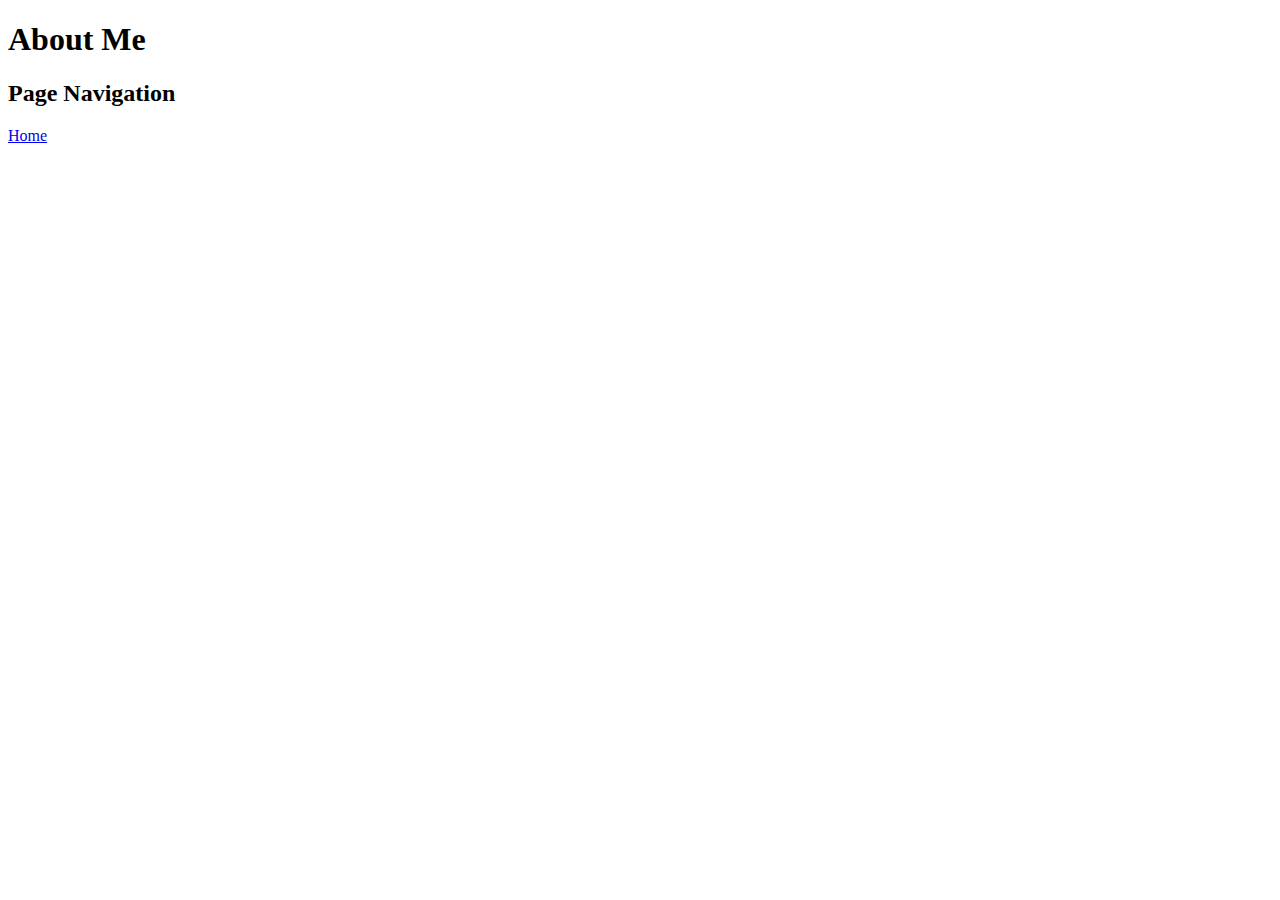
<file: about.html>
<!DOCTYPE html>
<html lang="en">

    <head>
        <meta charset="utf-8">
        <title>Avery's Portfolio - About Me</title>
    </head>

    <body>
        <h1>About Me</h1>

        <nav>
            <h2>Page Navigation</h3>
            <a href="index.html">Home</a>
        </nav>

    </body>

</html>
</file>
